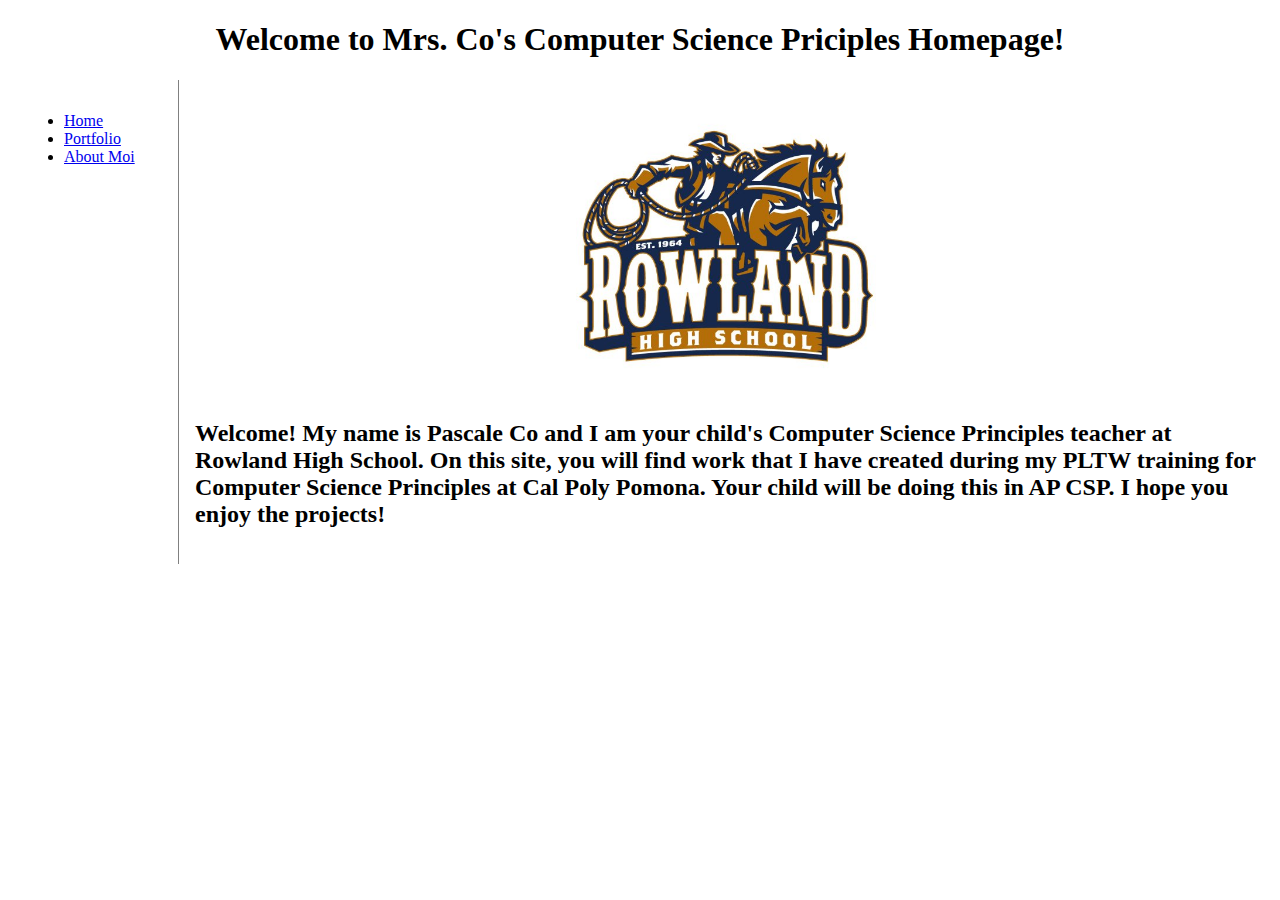
<file: index.html>
<!doctype html>
<html lang="en">
  <head>
    <meta charset="utf-8">
    <title>Home</title>
    
    <link rel="stylesheet" type="text/css" href="style.css">
  </head>
  
  <body align="center">
    <header>
      <h1 align="center">Welcome to Mrs. Co's Computer Science Priciples Homepage!</h1>
    </header>
    <nav align="left">
      <ul>
        <li><a href="index.html">Home</a></li>
        <li><a href="portfolio.html">Portfolio</a></li>
        <li><a href="aboutme.html">About Moi</a></li> 
      </ul>
    </nav>
    
    <article>
        <div> 
          <img src="images/rhslogo.jpg" height="300">
        </div>
      <h2 align="left">Welcome! My name is Pascale Co and I am your child's Computer Science Principles teacher at Rowland High School.  On this site, you will find work that I have created during my PLTW training for Computer Science Principles at Cal Poly Pomona.  Your child will be doing this in AP CSP. I hope you enjoy the projects!</h2>
    </article>
    
  </body>
</html>
</file>
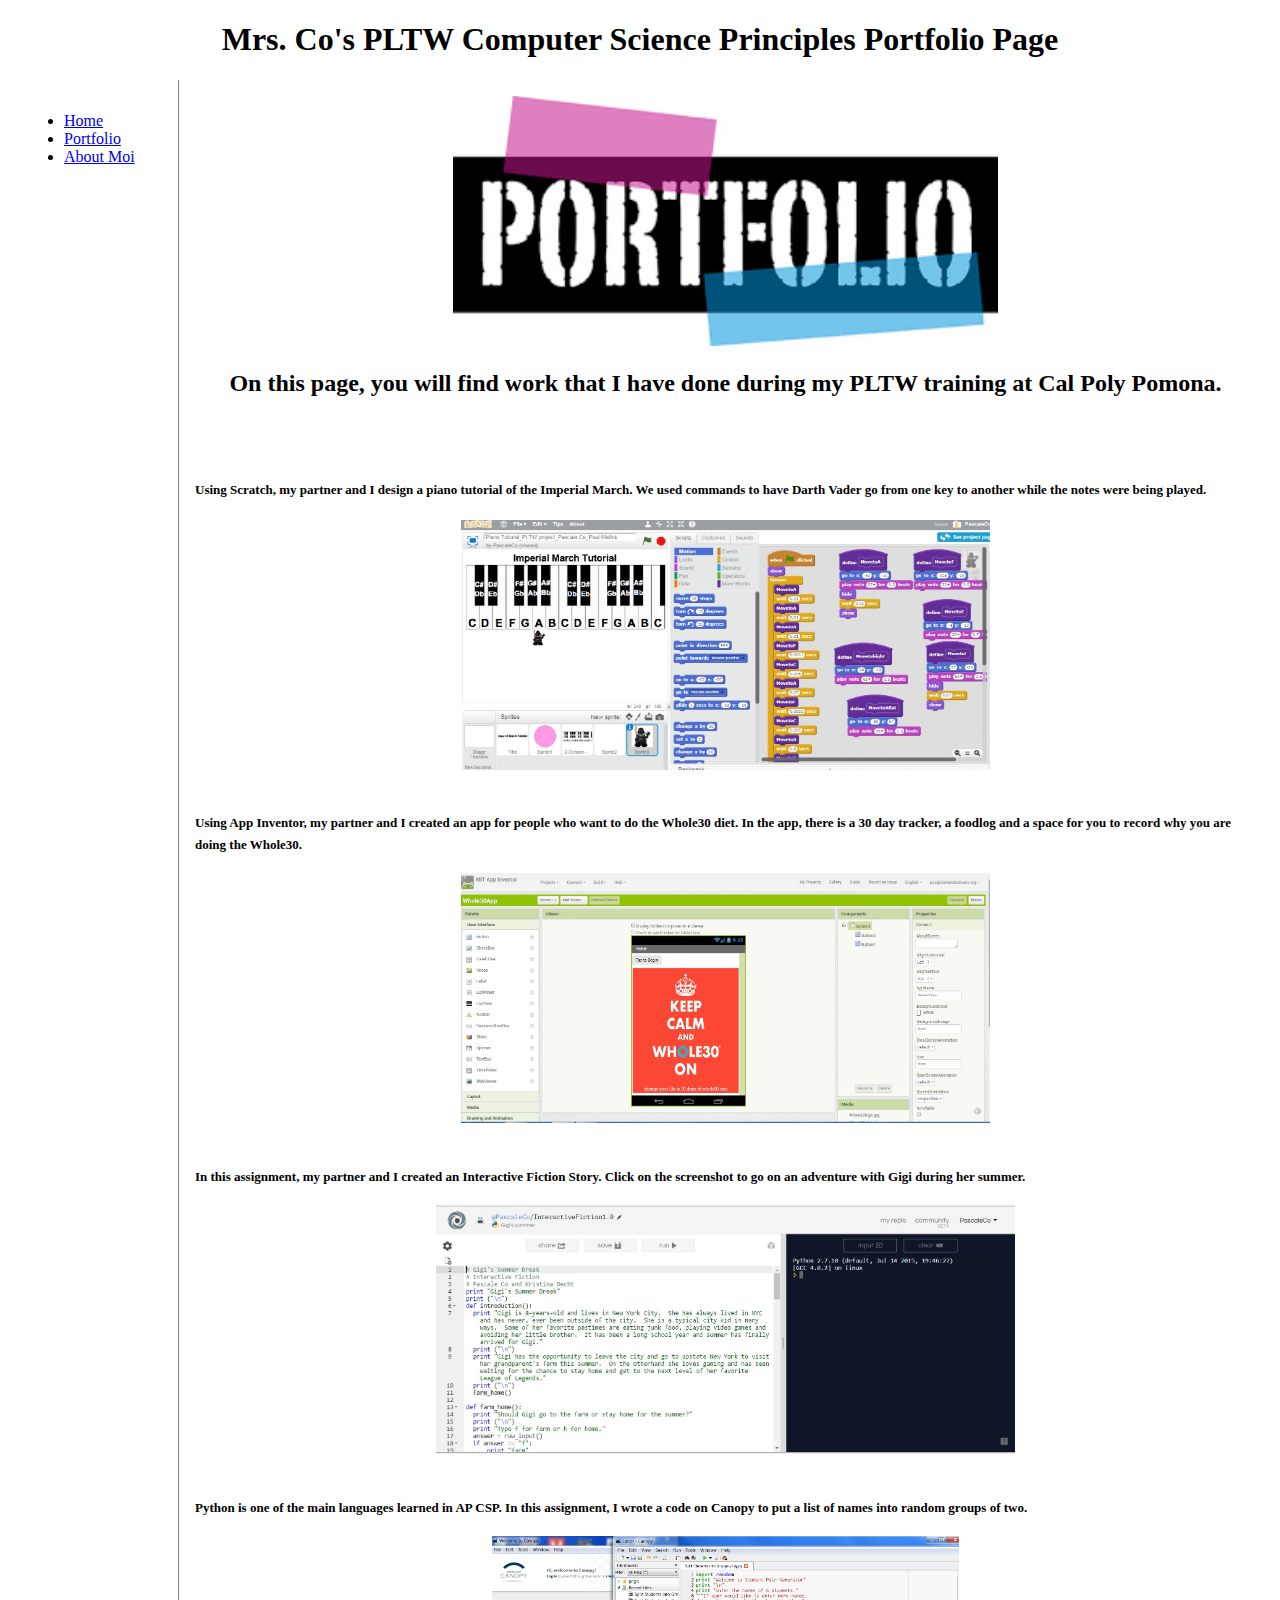
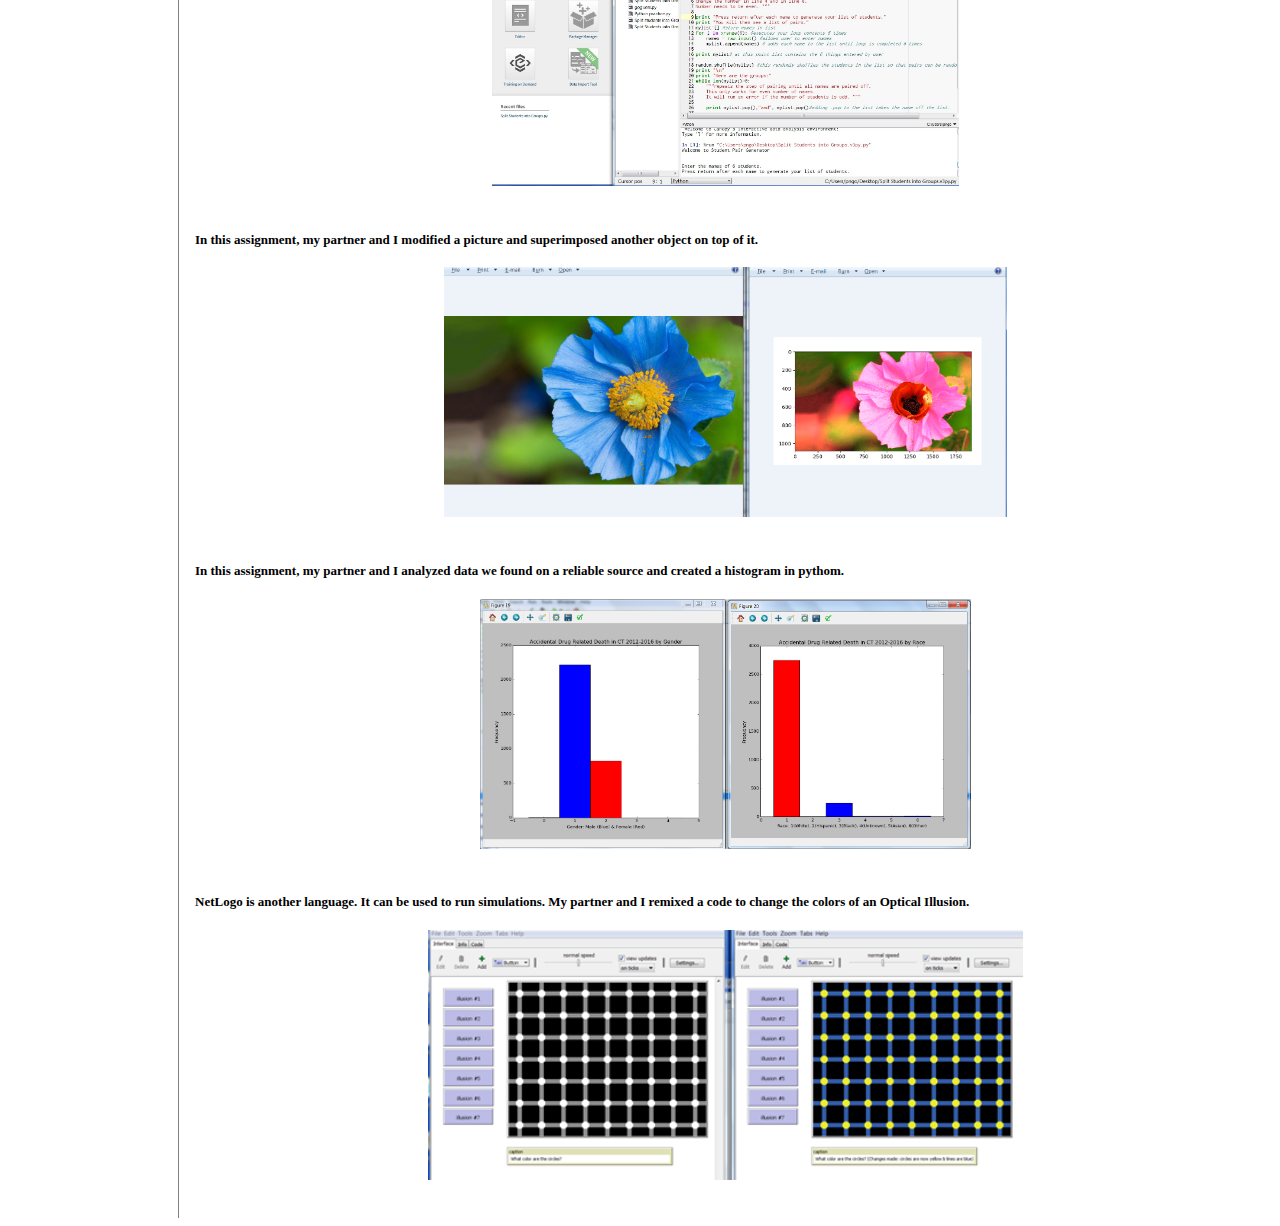
<file: portfolio (1).html>
<!doctype html>
	<html lang="en">
	  <head>
	    <meta charset="utf-8">
	    <title>CHECK</title>
	  </head>
	    <link rel="stylesheet" type="text/css" href="style.css">
    </head>
  
  <body>
      <header>
        <h1 align="center">Mrs. Co's PLTW Computer Science Principles Portfolio Page</h1>
      </header>
        
    
    <nav align="left">
      <ul>
        <li><a href="index.html">Home</a></li>
        <li><a href="portfolio.html">Portfolio</a></li>
        <li><a href="aboutme.html">About Moi</a></li> 
      </ul>
    </nav>
    
    <article>
	  <body align=center>
        <img src="images/portfolio logo.png" height="250">
        <h2 align="center">On this page, you will find work that I have done during my PLTW training at Cal Poly Pomona.</h2>
        <br> <br>
        
        
      <h2 align="left"> <font face = verdana size="2" color="black"> Using Scratch, my partner and I design a piano tutorial of the Imperial March.  We used commands to have Darth Vader go from one key to another while the notes were being played.  </font> </h2>
      <a target="_blank" href="https://scratch.mit.edu/projects/169749455/">
      <img src="images/scratchlogoimperialmarch.jpg" height="250">
      </a>
        <br> <br>
        
        
      <h3 align="left"> <font face = verdana size="2" color="black"> Using App Inventor, my partner and I created an app for people who want to do the Whole30 diet.  In the app, there is a 30 day tracker, a foodlog and a space for you to record why you are doing the Whole30.  </font> </h3>
      <a href="images/Whole30App.aia" download>
      <img src="images/AppInv_Whole30.jpg" height="250">
      </a>
      <br> <br>
      
      
      <h3 align="left"> <font face = verdana size="2" color="black"> In this assignment, my partner and I created an Interactive Fiction Story.  Click on the screenshot to go on an adventure with Gigi during her summer.  </font> </h3>
      <a target="_blank" href="https://repl.it/JmCj/0">
      <img src="images/Interactivestory_python.jpg" height="250">
      </a>
      <br> <br>
      
      <h3 align="left"> <font face = verdana size="2" color="black"> Python is one of the main languages learned in AP CSP.  In this assignment, I wrote a code on Canopy to put a list of names into random groups of two.  </font> </h3>
      <a href="images/Split Students into Groups.v3py.py" download>
      <img src="images/Python_groups of two.jpg" height="250">
      </a>
      <br> <br>
      
      <h3 align="left"> <font face = verdana size="2" color="black"> In this assignment, my partner and I modified a picture and superimposed another object on top of it.  </font> </h3>
      <a href="images/Flower.py" download>
      <img src="images/Flower.png" height="250">
      </a>
      <br> <br>
      
      <h3 align="left"> <font face = verdana size="2" color="black"> In this assignment, my partner and I analyzed data we found on a reliable source and created a histogram in pythom.  </font> </h3>
      <a href="images/Data.py" download>
      <img src="images/Data Python.png" height="250">
      </a>
      <br> <br>
      
      <h3 align="left"> <font face = verdana size="2" color="black"> NetLogo is another language.  It can be used to run simulations.  My partner and I remixed a code to change the colors of an Optical Illusion.   </font> </h3>
      <a href="images/Optical Illusions.nlogo" download>
      <img src="images/netlogopic.png" height="250">
      </a>
      <br> <br>
      
    </article>
	  </body>
	</html>
</file>
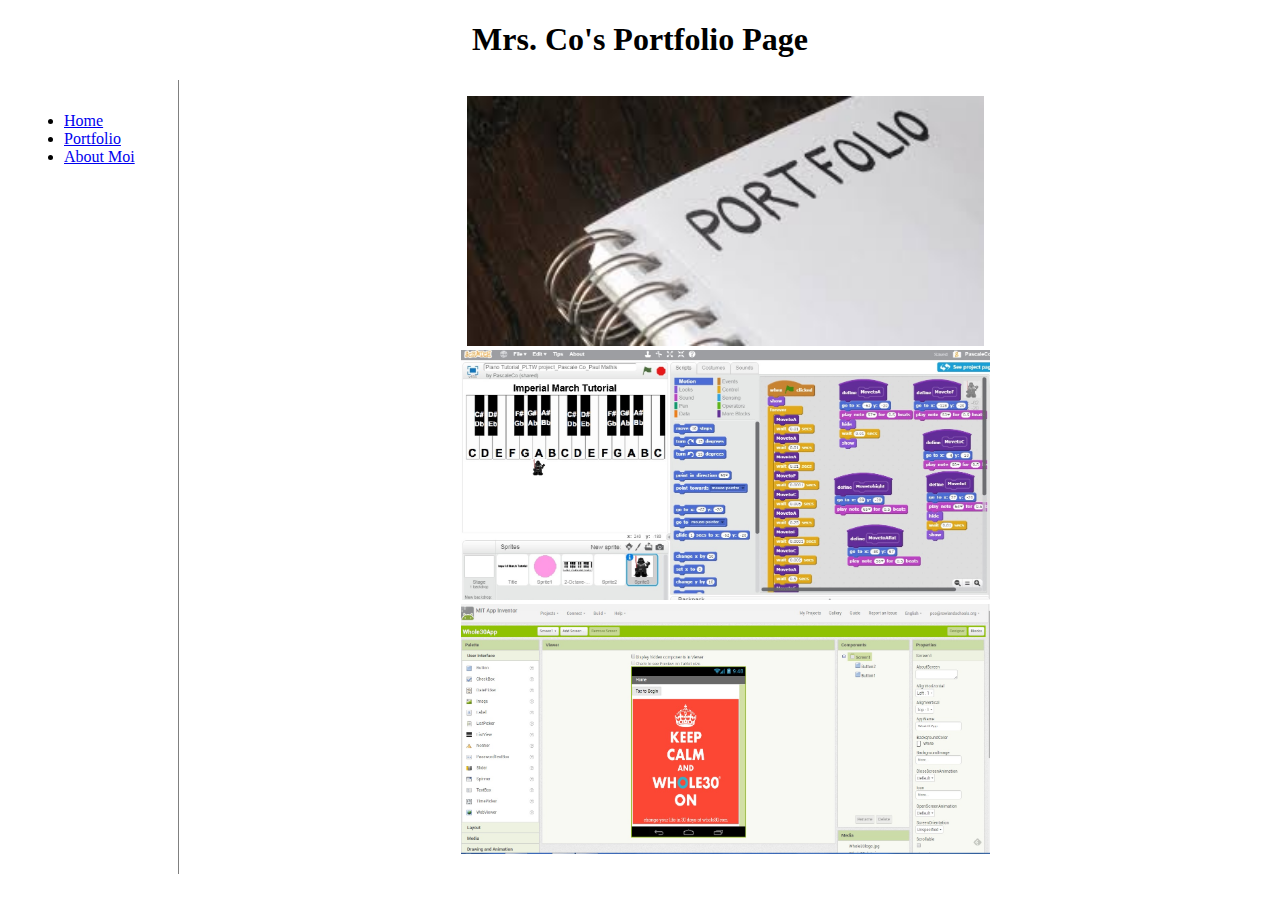
<file: portfolio (2).html>
<!doctype html>
	<html lang="en">
	  <head>
	    <meta charset="utf-8">
	    <title>Portfolio</title>
	  </head>
	    <link rel="stylesheet" type="text/css" href="style.css">
    </head>
  
  <body align="center">
      <header>
        <h1 align="center">Mrs. Co's Portfolio Page</h1>
      </header>
    <nav align="left">
      <ul>
        <li><a href="index.html">Home</a></li>
        <li><a href="portfolio.html">Portfolio</a></li>
        <li><a href="aboutme.html">About Moi</a></li> 
      </ul>
    </nav>
    
    <article>
	  <body>
        <img src="images/portfolio.jpg" height="250">
        <br>
      <a target="_blank" href="https://scratch.mit.edu/projects/169749455/">
      <img src="images/scratchlogoimperialmarch.jpg" height="250">
      </a>
      <a href="images/Whole30App.aia" download>
      <img src="images/AppInv_Whole30.jpg" height="250">
    </article>
	  </body>
	</html>
</file>
<file: style.css>
nav {
    float: left;
    max-width: 160px;
    margin: 0;
    padding: 1em;
}

article {
    margin-left: 170px;
    border-left: 1px solid gray;
    padding: 1em;
    overflow: hidden;
}
</file>
